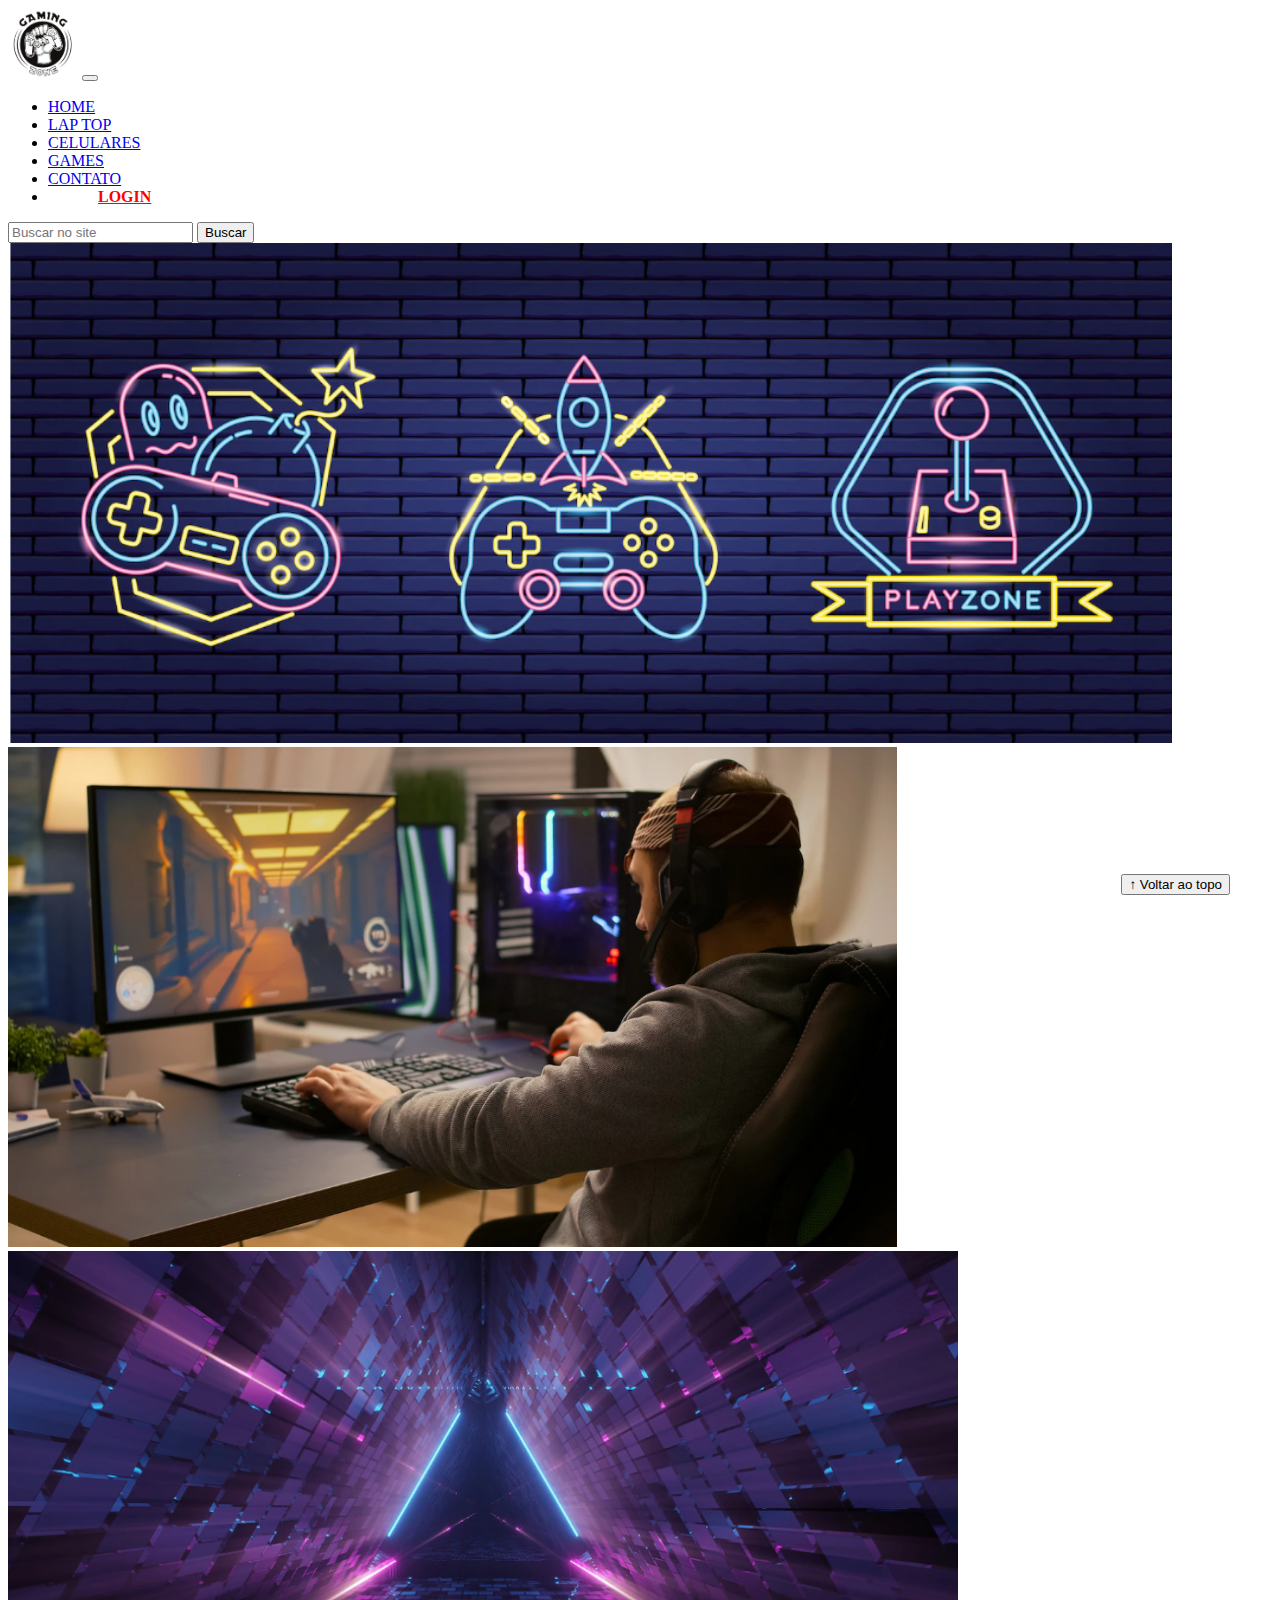
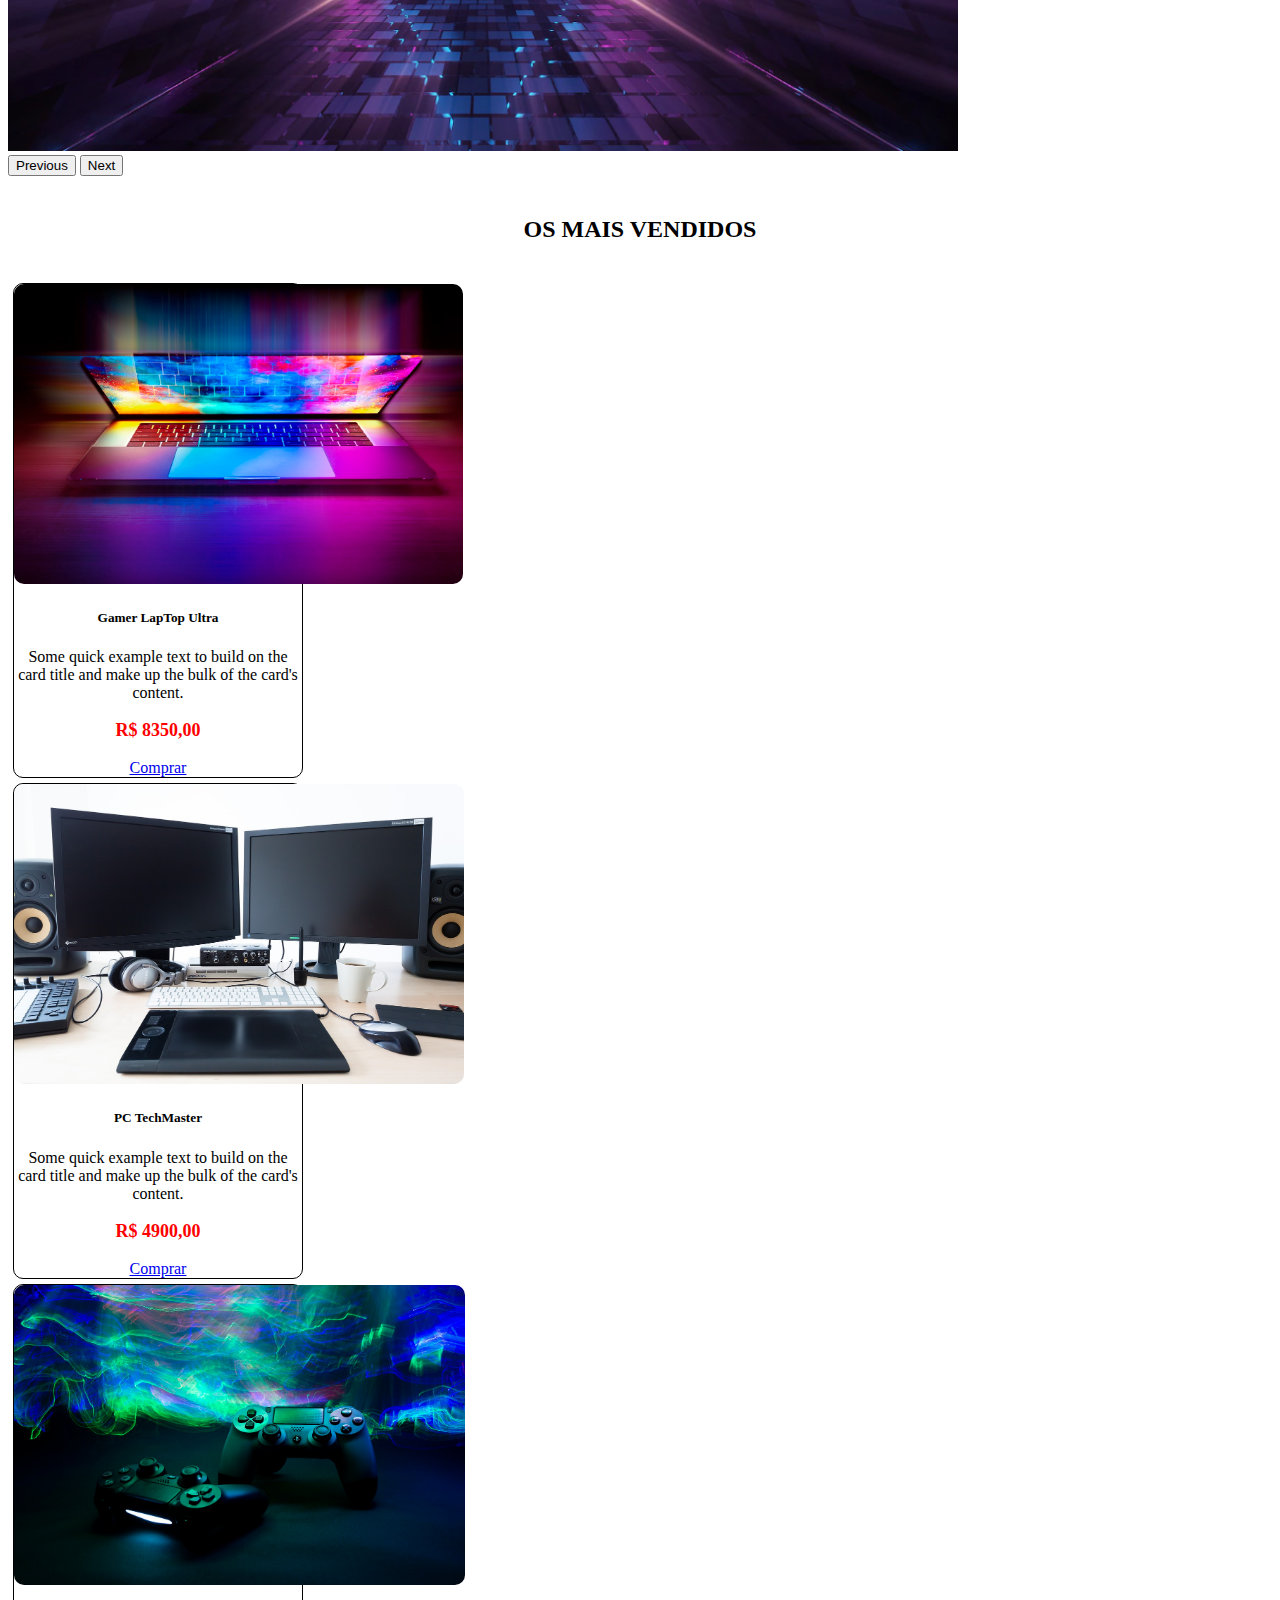
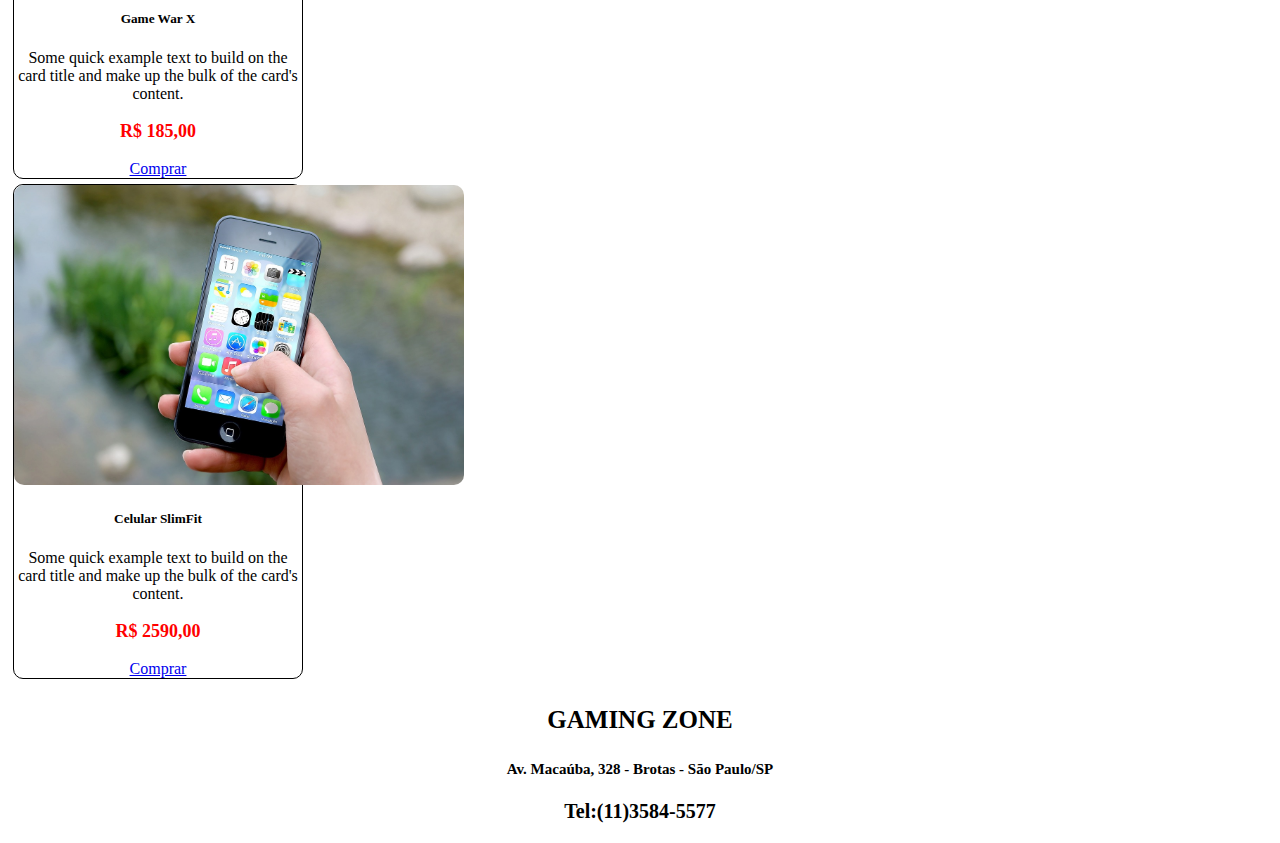
<file: index.html>
<!DOCTYPE html>
<html lang="pt-br">

<head>
  <meta charset="UTF-8">
  <meta http-equiv="X-UA-Compatible" content="IE=edge">
  <meta name="viewport" content="width=device-width, initial-scale=1.0">
  <title>LH Games</title>

  <link href="https://cdn.jsdelivr.net/npm/bootstrap@5.2.2/dist/css/bootstrap.min.css" rel="stylesheet"
    integrity="sha384-Zenh87qX5JnK2Jl0vWa8Ck2rdkQ2Bzep5IDxbcnCeuOxjzrPF/et3URy9Bv1WTRi" crossorigin="anonymous">

  <link rel="stylesheet" href="css/estilo.css">



</head>

<body>
  <header>
    <nav class="navbar navbar-expand-lg bg-body-tertiary">
      <div class="container-fluid">
        <a class="navbar-brand" href="#"><img src="img/logo.png" ></a>
        <button class="navbar-toggler" type="button" data-bs-toggle="collapse" data-bs-target="#navbarSupportedContent" aria-controls="navbarSupportedContent" aria-expanded="false" aria-label="Toggle navigation">
          <span class="navbar-toggler-icon"></span>
        </button>
        <div class="collapse navbar-collapse" id="navbarSupportedContent">
          <ul class="navbar-nav me-auto mb-2 mb-lg-0">
            <li class="nav-item">
              <a class="nav-link" aria-current="page" href="#">HOME</a>
            </li>
            <li class="nav-item">
              <a class="nav-link" href="#">LAP TOP</a>
            </li>
            <li class="nav-item">
              <a class="nav-link" href="#">CELULARES</a>
            </li>
            <li class="nav-item">
              <a class="nav-link" href="#">GAMES</a>
            </li>
            <li class="nav-item">
              <a class="nav-link" href="#">CONTATO</a>
            </li>
            <li class="nav-item">
              <a id="login_bt" class="nav-link" href="login.html">LOGIN</a>
            </li>
            <!--<li class="nav-item dropdown">
              <a class="nav-link dropdown-toggle" href="#" role="button" data-bs-toggle="dropdown" aria-expanded="false">
                Dropdown
              </a>
              <ul class="dropdown-menu">
                <li><a class="dropdown-item" href="#">Action</a></li>
                <li><a class="dropdown-item" href="#">Another action</a></li>
                <li><hr class="dropdown-divider"></li>
                <li><a class="dropdown-item" href="#">Something else here</a></li>
              </ul>
            </li>
            <li class="nav-item">
              <a class="nav-link disabled" aria-disabled="true">Disabled</a>
            </li>  -->
          </ul>
          <form class="d-flex" role="search">
            <input class="form-control me-2" type="search" placeholder="Buscar no site" aria-label="Search">
            <button class="btn btn-outline-success" type="submit">Buscar</button>
          </form>
        </div>
      </div>
    </nav>
    
  </header>

  <main>



    <section id="section-banners" class="container-fluid">
      <div id="carouselExample" class="carousel slide" data-bs-ride="carousel">
        <div class="carousel-inner">
          <div class="carousel-item active">
            <img src="img/banner1.PNG" class="d-block w-100" alt="...">
          </div>
          <div class="carousel-item">
            <img src="img/banner2.PNG" class="d-block w-100" alt="...">
          </div>
          <div class="carousel-item">
            <img src="img/banner3.PNG" class="d-block w-100" alt="...">
          </div>
        </div>
        <button class="carousel-control-prev" type="button" data-bs-target="#carouselExample" data-bs-slide="prev">
          <span class="carousel-control-prev-icon" aria-hidden="true"></span>
          <span class="visually-hidden">Previous</span>
        </button>
        <button class="carousel-control-next" type="button" data-bs-target="#carouselExample" data-bs-slide="next">
          <span class="carousel-control-next-icon" aria-hidden="true"></span>
          <span class="visually-hidden">Next</span>
        </button>
      </div>
      

    </section> 
  
    <section id="section-vendidos" class="container-fluid">

      <h2>OS MAIS VENDIDOS</h2>
      <div class="card-group">
        <div class="card" style="width: 18rem;">
          <img src="img/laptop-5673901_1280.jpg" class="card-img-top" alt="...">
          <div class="card-body">
            <h5 class="card-title">Gamer LapTop Ultra</h5>
            <p class="card-text">Some quick example text to build on the card title and make up the bulk of the card's content.</p>
            <p class="preco">R$ 8350,00</p>
            <a href="#" class="btn btn-primary">Comprar</a>
          </div>
        </div>

        <div class="card" style="width: 18rem;">
          <img src="img/computer-414059_1280.jpg" class="card-img-top" alt="...">
          <div class="card-body">
            <h5 class="card-title">PC TechMaster</h5>
            <p class="card-text">Some quick example text to build on the card title and make up the bulk of the card's content.</p>
            <p class="preco">R$ 4900,00</p>
            <a href="#" class="btn btn-primary">Comprar</a>
          </div>
        </div>

        <div class="card" style="width: 18rem;">
          <img src="img/joysticks-6603119_1280.jpg" class="card-img-top" alt="...">
          <div class="card-body">
            <h5 class="card-title">Game War X</h5>
            <p class="card-text">Some quick example text to build on the card title and make up the bulk of the card's content.</p>
            <p class="preco">R$ 185,00</p>
            <a href="#" class="btn btn-primary">Comprar</a>
          </div>
        </div>

        <div class="card" style="width: 18rem;">
          <img src="img/iphone-410311_1280.jpg" class="card-img-top" alt="...">
          <div class="card-body">
            <h5 class="card-title">Celular SlimFit</h5>
            <p class="card-text">Some quick example text to build on the card title and make up the bulk of the card's content.</p>
            <p class="preco">R$ 2590,00</p>
            <a href="#" class="btn btn-primary">Comprar</a>
          </div>
        </div>
    </div>
     
   
    </section>


  </main>

  <footer>
    <p id = "gzone">GAMING ZONE</p>
    <p id = "end_gzone">Av. Macaúba, 328 - Brotas - São Paulo/SP</p>
    <p id = "tel_gzone">Tel:(11)3584-5577</p>
  </footer>

  <button id="voltar-topo" type="button" class="btn btn-outline-primary" onclick="topo()">&uarr; Voltar ao topo</button>

  <script src="js/script.js"></script>
  <script src="https://cdn.jsdelivr.net/npm/bootstrap@5.2.2/dist/js/bootstrap.bundle.min.js"
    integrity="sha384-OERcA2EqjJCMA+/3y+gxIOqMEjwtxJY7qPCqsdltbNJuaOe923+mo//f6V8Qbsw3"
    crossorigin="anonymous"></script>

</body>

</html>
</file>
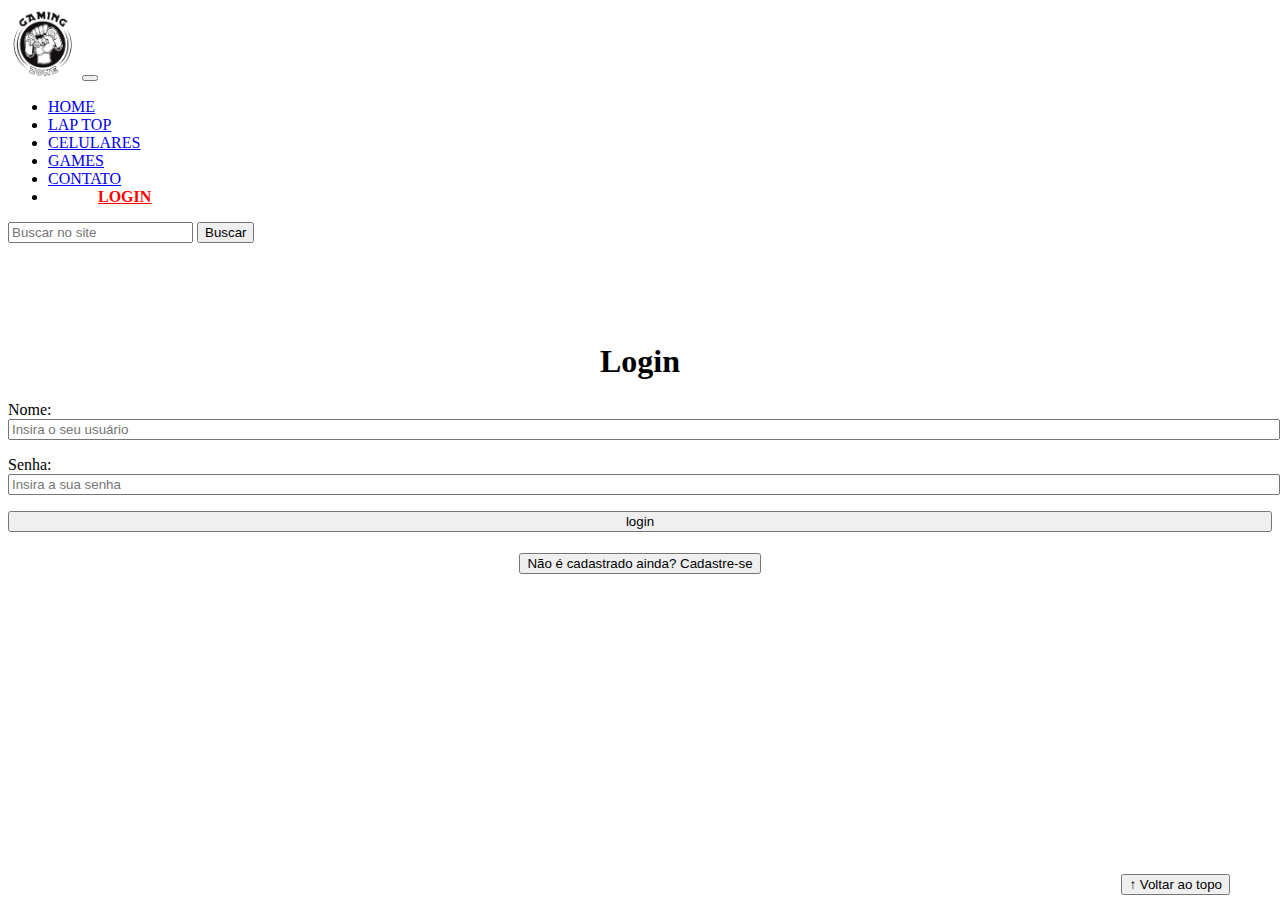
<file: login.html>
<!DOCTYPE html>
<html lang="pt-br">

<head>
    <meta charset="UTF-8">
    <meta http-equiv="X-UA-Compatible" content="IE=edge">
    <meta name="viewport" content="width=device-width, initial-scale=1.0">
    <title>LH Games - login</title>
    <link href="https://cdn.jsdelivr.net/npm/bootstrap@5.2.2/dist/css/bootstrap.min.css" rel="stylesheet"
        integrity="sha384-Zenh87qX5JnK2Jl0vWa8Ck2rdkQ2Bzep5IDxbcnCeuOxjzrPF/et3URy9Bv1WTRi" crossorigin="anonymous">
    <link rel="stylesheet" href="css/estilo.css">
</head>

<body>
    <header>

        <nav class="navbar navbar-expand-lg bg-body-terciary">
            <div class="container-fluid">
              <a class="navbar-brand" href="index.html"><img src="img/logo.png" ></a>
              <button class="navbar-toggler" type="button" data-bs-toggle="collapse" data-bs-target="#navbarSupportedContent" aria-controls="navbarSupportedContent" aria-expanded="false" aria-label="Toggle navigation">
                <span class="navbar-toggler-icon"></span>
              </button>
              <div class="collapse navbar-collapse" id="navbarSupportedContent">
                <ul class="navbar-nav me-auto mb-2 mb-lg-0">
                  <li class="nav-item">
                    <a class="nav-link" aria-current="page" href="index.html">HOME</a>
                  </li>
                  <li class="nav-item">
                    <a class="nav-link" href="#">LAP TOP</a>
                  </li>
                  <li class="nav-item">
                    <a class="nav-link" href="#">CELULARES</a>
                  </li>
                  <li class="nav-item">
                    <a class="nav-link" href="#">GAMES</a>
                  </li>
                  <li class="nav-item">
                    <a class="nav-link" href="#">CONTATO</a>
                  </li>
                  <li class="nav-item">
                    <a id="login_bt" class="nav-link" href="login.html">LOGIN</a>
                  </li>
                  <!--<li class="nav-item dropdown">
                    <a class="nav-link dropdown-toggle" href="#" role="button" data-bs-toggle="dropdown" aria-expanded="false">
                      Dropdown
                    </a>
                    <ul class="dropdown-menu">
                      <li><a class="dropdown-item" href="#">Action</a></li>
                      <li><a class="dropdown-item" href="#">Another action</a></li>
                      <li><hr class="dropdown-divider"></li>
                      <li><a class="dropdown-item" href="#">Something else here</a></li>
                    </ul>
                  </li>
                  <li class="nav-item">
                    <a class="nav-link disabled" aria-disabled="true">Disabled</a>
                  </li>  -->
                </ul>
                <form class="d-flex" role="search">
                  <input class="form-control me-2" type="search" placeholder="Buscar no site" aria-label="Search">
                  <button class="btn btn-outline-success" type="submit">Buscar</button>
                </form>
              </div>
            </div>
          </nav>
          
        
    </header>

    <main>
        <section id="section-login">
            <h1>Login</h1>
            <div class="d-flex justify-content-center">
                <form method="post" action="" id="login">
                    <p>
                        <label for="usuario">Nome: </label>
                        <input id="usuario" name="usuario" required="required" type="text"
                            placeholder="Insira o seu usuário" class="form-control" />
                    </p>
                    <p>
                        <label for="senha">Senha: </label>
                        <input id="senha" name="senha" required="required" type="password"
                            placeholder="Insira a sua senha" class="form-control" />
                    </p>
                    <p>
                        <input type="button" value="login" class="btn btn-primary" id="bt-login" onclick="login()" />
                    </p>
                </form>
            </div>
        </section>

        <section id="section-cadastro">
            <div id="botao-cadastrar">
                <button type="button" class="btn btn-info">Não é cadastrado ainda? Cadastre-se</button>
            </div>
            <div id="form-cadastrar">

                <h1>Criar minha conta</h1>
                <p>Informe os seus dados abaixo para criar sua conta.</p>

                <div class="d-flex justify-content-center">
                    <form method="post" action="" id="login">
                        <p>
                            <label for="usuario">Usuário: </label>
                            <input id="usuario" name="usuario" required="required" type="text"
                                placeholder="ex. nome de usuário" class="form-control" />
                        </p>
                        <p>
                            <label for="email">E-mail: </label>
                            <input id="email" name="email" required="required" type="email"
                                placeholder="seu@email.com.br" class="form-control" />
                        </p>
                        <p>
                            <label for="senha">Senha: </label>
                            <input id="senha" name="senha" required="required" type="password"
                                placeholder="mínimo de 6 caracteres" class="form-control" />
                        </p>
                        <p>
                            <input type="button" value="Cadastrar" class="btn btn-primary" id="bt-cadastrar"
                                onclick="cadastro()" />
                        </p>
                    </form>
                </div>

            </div>
        </section>

    </main>



    <footer>
        <p></p>
    </footer>
    
    <button id="voltar-topo" type="button" class="btn btn-outline-primary" onclick="topo()">&uarr; Voltar ao topo</button>
    

    <script src="https://cdn.jsdelivr.net/npm/bootstrap@5.2.2/dist/js/bootstrap.bundle.min.js"
        integrity="sha384-OERcA2EqjJCMA+/3y+gxIOqMEjwtxJY7qPCqsdltbNJuaOe923+mo//f6V8Qbsw3"
        crossorigin="anonymous"></script>
    <script src="js/script.js"></script>

    <script src="https://code.jquery.com/jquery-3.6.1.js"
        integrity="sha256-3zlB5s2uwoUzrXK3BT7AX3FyvojsraNFxCc2vC/7pNI=" crossorigin="anonymous"></script>
    <script type="text/javascript" src="js/jquery-script.js"></script>

</body>

</html>
</file>
<file: css/estilo.css>
/*cabeçalho*/

header img{
    width: 70px;
    height: 70px;
}

#login_bt{
    color:red;
    font-weight: bold;
    margin-left: 50px;
}

/*Conteudo principal*/

main{
    min-height: 500px;
}

/*banner*/

#section-banners img{
    height: 500px;
}


/*Produtos vendidos*/

#section-vendidos{
    text-align: center;
}

#section-vendidos h2{
    font-weight: bold;
    padding: 20px;
}

#section-vendidos img{
    height: 300px;
    border-radius: 10px;
}

#section-vendidos .card{
    margin: 5px;
    border: 1px solid black;
    border-radius: 10px;
}

#section-vendidos .preco{
    color: red;
    font-size: 18px;
    font-weight: bold;
}


.cardgroup{
    display: flex;
    flex-direction: row;
    align-content: space-between;
    margin: 10px;
}
/*Rodapé*/
footer{
    text-align: center;
}

footer p{
    font-weight: bold;
    padding: 2px 0px 0px 0px;
}

#gzone {
    font-size: 25px;
}

#end_gzone {
    font-size: 15px;
}
#tel_gzone {
    font-size: 20px;
}

/*Botão Voltar topo*/

#voltar-topo {
    position: fixed;
    bottom: 5px;
    right: 50px;
}

/* página de login  */

#section-login {
    margin-top: 100px;
}

#section-login h1{
    text-align: center;
}

#section-login input{
    width: 100%;
}


/* Formulário de cadastro*/

#section-cadastro {
    padding: 5px;
    text-align: center;
    background-color: #fff;
}

#form-cadastrar{
    padding: 50px;
    display: none;
}
</file>
